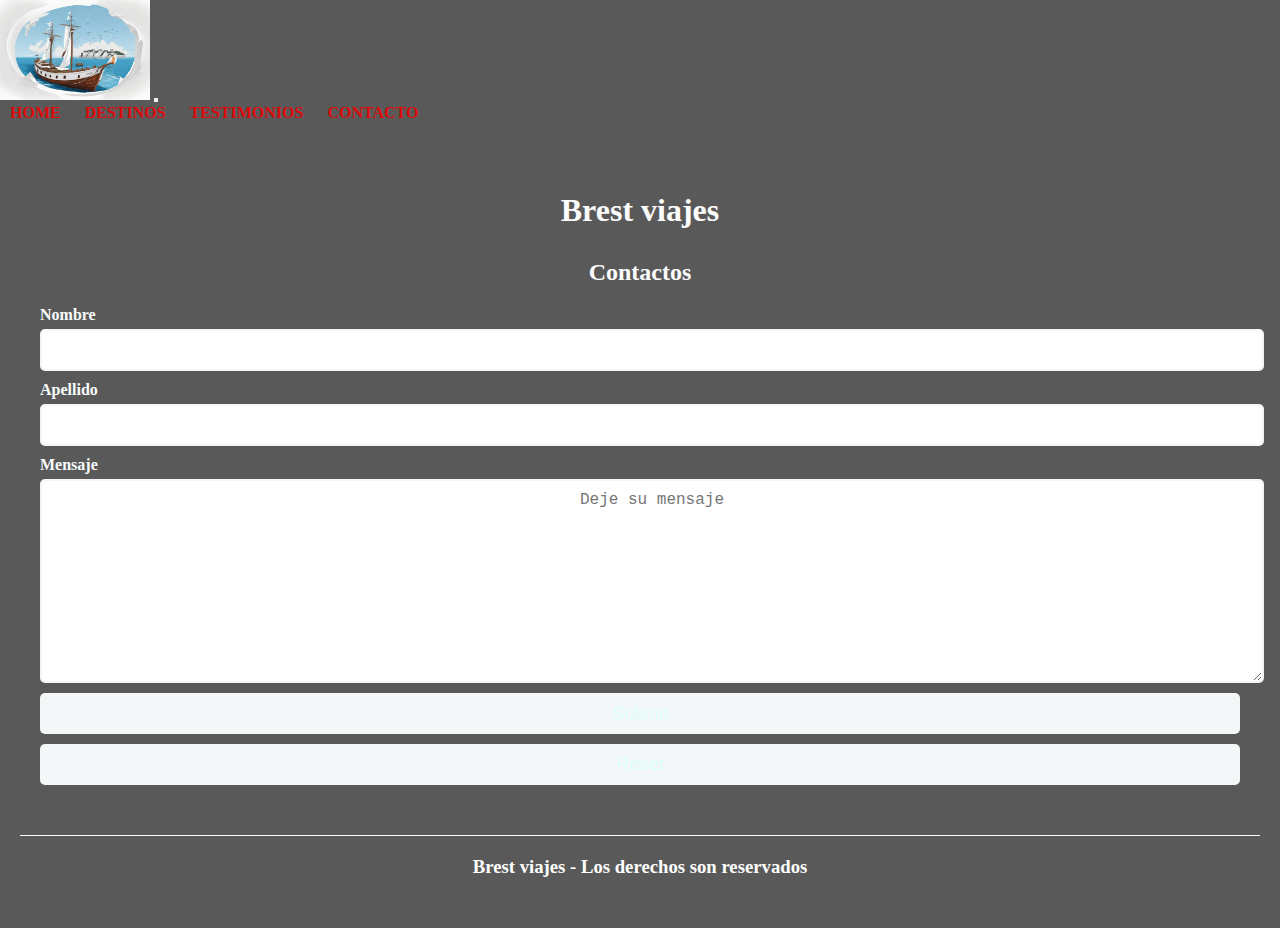
<file: html/contacto.html>
<!DOCTYPE html>
<html lang="en">

<head>
    <meta charset="UTF-8">
    <meta name="viewport" content="width=device-width, initial-scale=1.0">
    <meta name="description" content="¿Preguntas o dudas sobre nuestros servicios de viaje? Estamos aquí para ayudarte. Contáctanos para obtener respuestas rápidas y expertas. Tu satisfacción es nuestra prioridad, y estamos listos para brindarte la asistencia que necesitas. ¡No dudes en ponerte en contacto con nosotros hoy mismo!">
    <title>Contacto | Brest viajes</title>
    <!--B CSS-->
    <link href="https://cdn.jsdelivr.net/npm/bootstrap@5.3.2/dist/css/bootstrap.min.css" rel="stylesheet"
        integrity="sha384-T3c6CoIi6uLrA9TneNEoa7RxnatzjcDSCmG1MXxSR1GAsXEV/Dwwykc2MPK8M2HN" crossorigin="anonymous">
    <link rel="stylesheet" href="../css/estilo.css">
</head>

<body>

    <nav class="navbar navbar-expand-lg encabezado">
        <div class="container-fluid">
            <a class="navbar-brand" href="#"><a href="../index.html"> <img class="Logo"
                        src="../img/Leonardo_Diffusion_I_want_a_logo_for_my_website_called_brest_v_0.jpg"
                        alt="Logo  Brest viajes"> </a></a>
            <button class="navbar-toggler" type="button" data-bs-toggle="collapse" data-bs-target="#navbarNav"
                aria-controls="navbarNav" aria-expanded="false" aria-label="Toggle navigation">
                <span class="navbar-toggler-icon"></span>
            </button>
            <div class="collapse navbar-collapse" id="navbarNav">
                <ul class="navbar-nav">
                    <li><a href="/index.html">Home </a></li>
                    <li><a href="/html/destinos.html">Destinos </a></li>
                    <li><a href="/html/testimonios.html">Testimonios </a></li>
                    <li><a href="/html/contacto.html">Contacto </a></li>
                </ul>
            </div>
        </div>
    </nav>



    <main>
        <h1>
            Brest viajes
        </h1>
        <h2>
            Contactos
        </h2>
        <form>
            <label for="nombre">Nombre</label>
            <input type="text" id="nombre">

            <label for="apellido">Apellido</label>
            <input type="text" id="Apellido">

            <label for="mensaje">Mensaje</label>
            <textarea name="" id="" cols="30" rows="10" placeholder="Deje su mensaje"></textarea>

            <input class="BtnContacto" type="submit">
            <input class="BtnContacto" type="reset">
        </form>

    </main>

    <footer>
        <h3>Brest viajes - Los derechos son reservados</h3>
    </footer>
    <script src="https://cdn.jsdelivr.net/npm/bootstrap@5.3.2/dist/js/bootstrap.bundle.min.js"
        integrity="sha384-C6RzsynM9kWDrMNeT87bh95OGNyZPhcTNXj1NW7RuBCsyN/o0jlpcV8Qyq46cDfL"
        crossorigin="anonymous"></script>

</body>

</html>
</file>
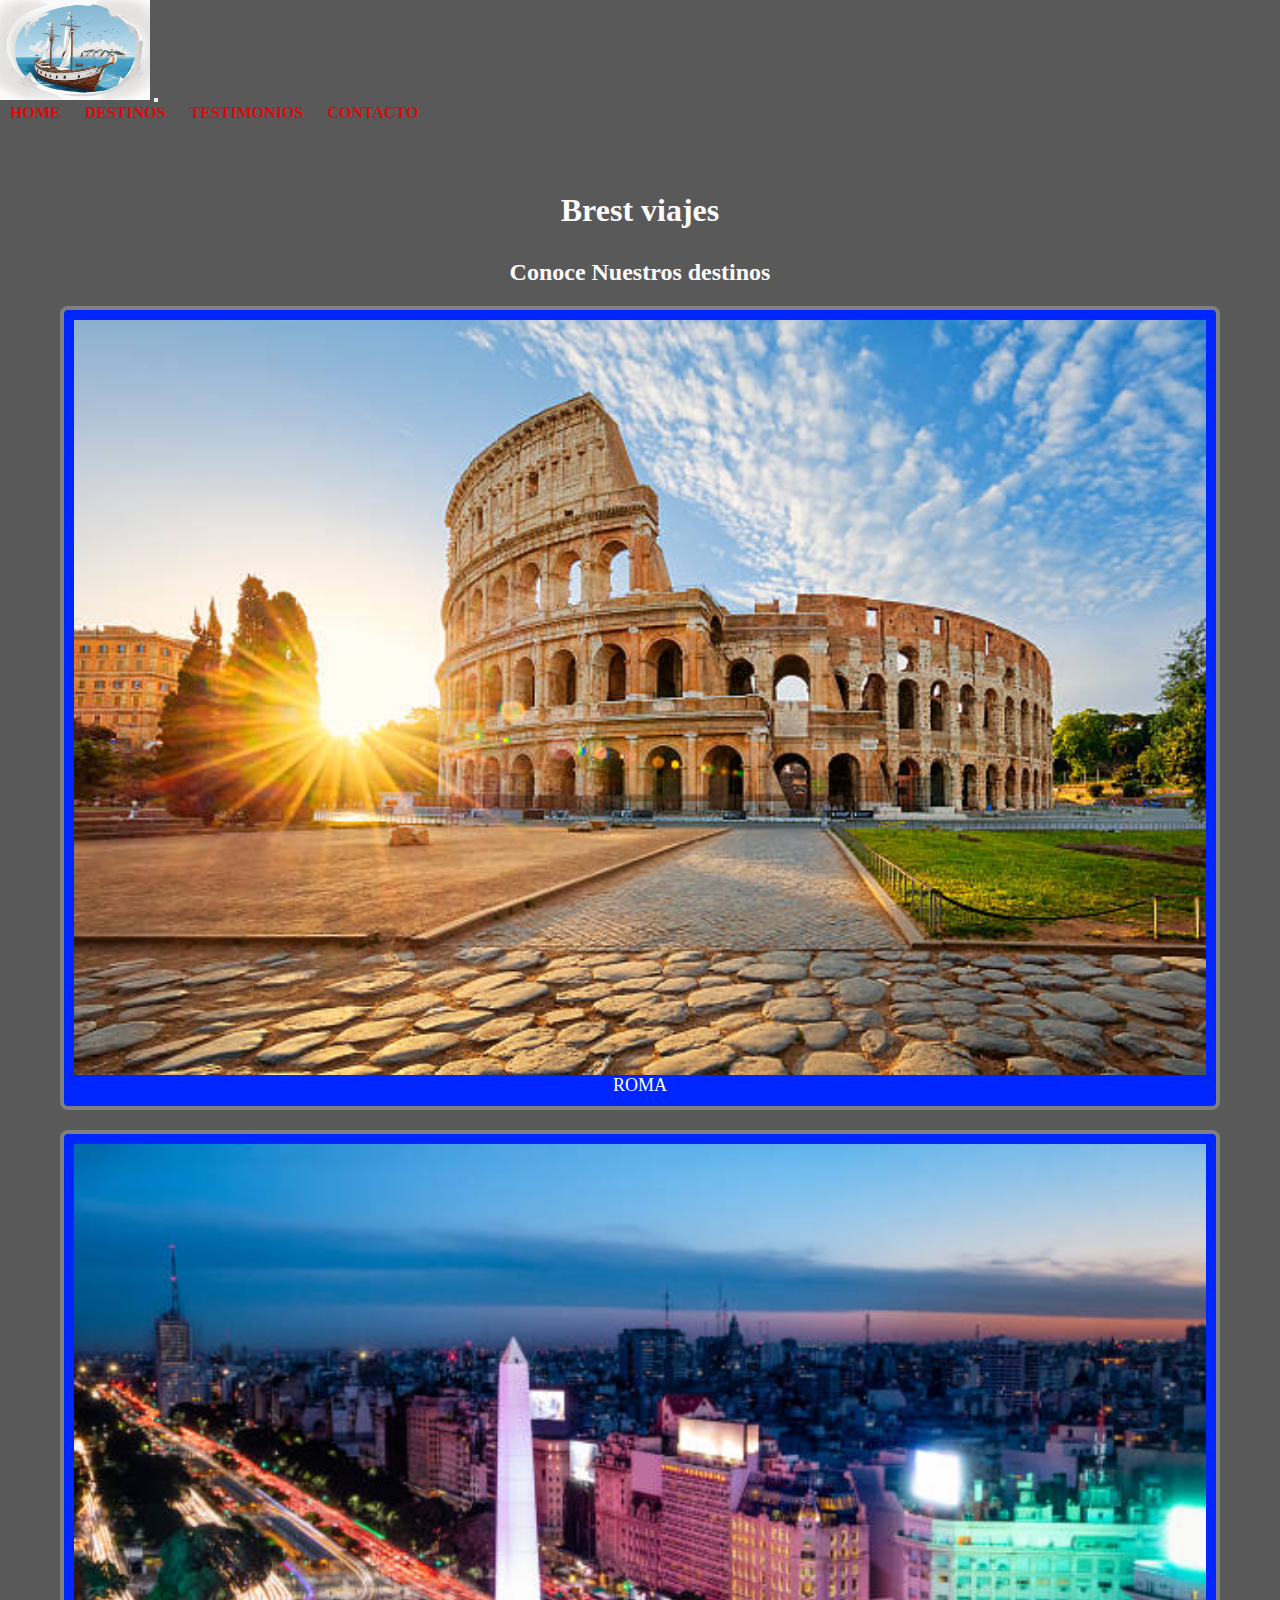
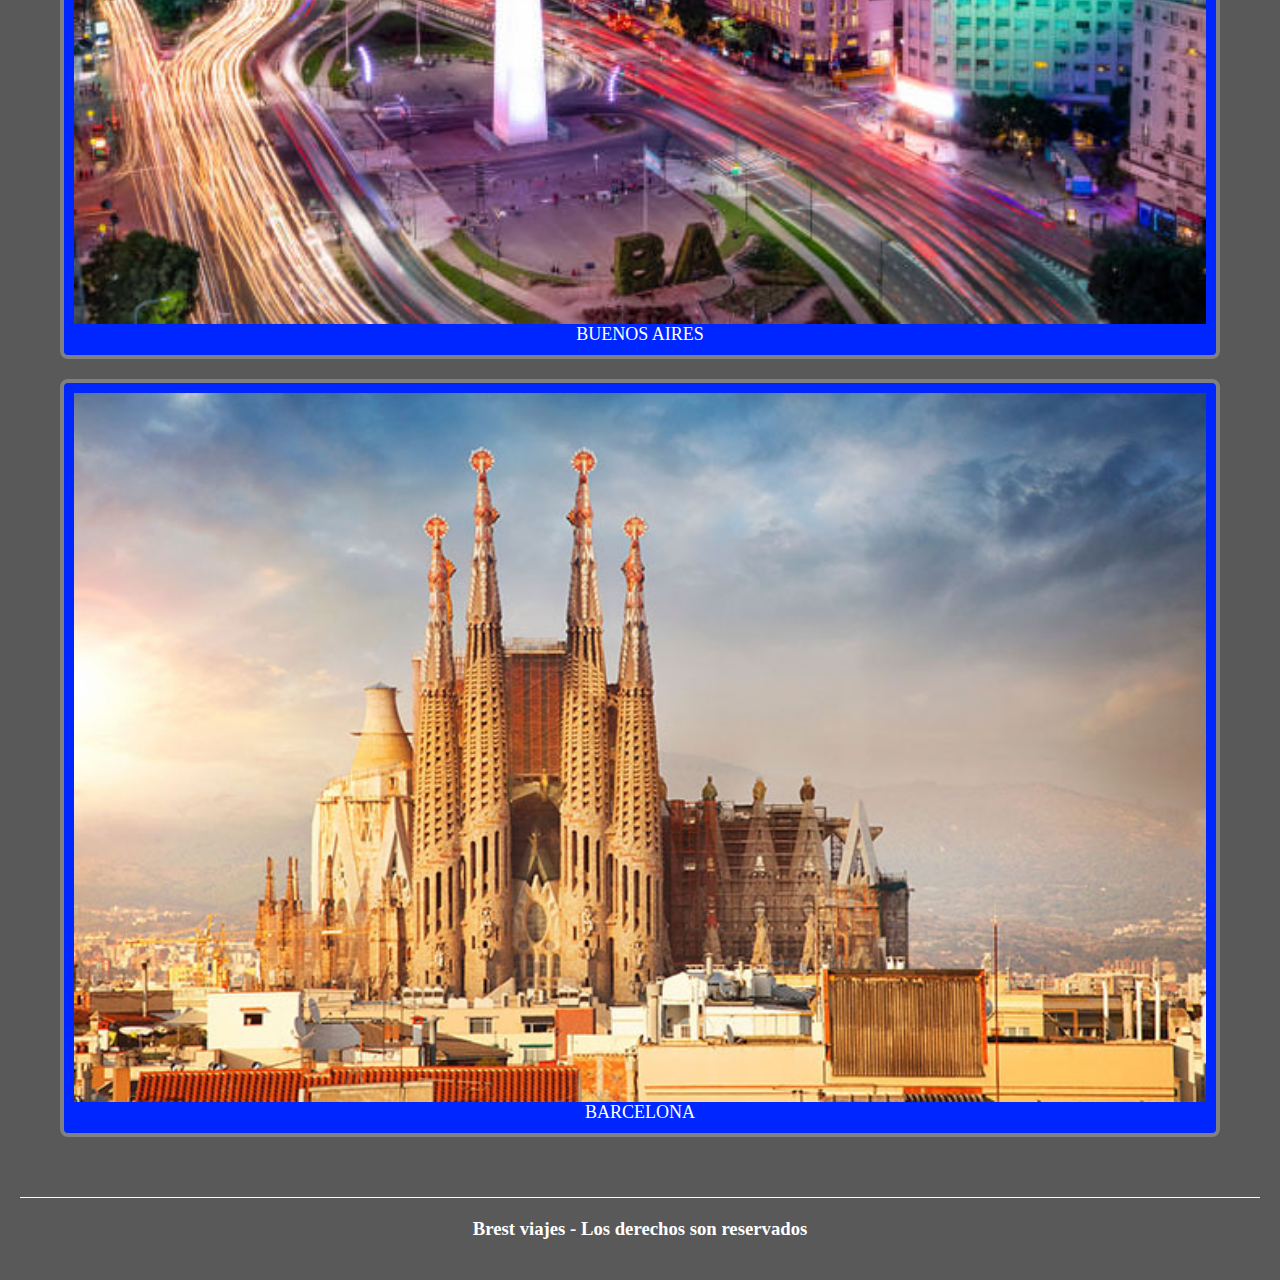
<file: html/destinos.html>
<!DOCTYPE html>
<html lang="en">

<head>
    <meta charset="UTF-8">
    <meta name="viewport" content="width=device-width, initial-scale=1.0">
    <meta name="description"
        content="Descubre nuestra selección de destinos de ensueño en todo el mundo. Desde playas paradisíacas hasta ciudades vibrantes, te llevamos a lugares únicos. Explora nuestras opciones y empieza a planear tu próxima aventura con Brest Viajes. ¡El mundo te espera!">
    <title>Destinos | Brest viajes</title>
    <!--B CSS-->
    <link href="https://cdn.jsdelivr.net/npm/bootstrap@5.3.2/dist/css/bootstrap.min.css" rel="stylesheet"
        integrity="sha384-T3c6CoIi6uLrA9TneNEoa7RxnatzjcDSCmG1MXxSR1GAsXEV/Dwwykc2MPK8M2HN" crossorigin="anonymous">
    <link rel="stylesheet" href="../css/estilo.css">
</head>

<body>

    <nav class="navbar navbar-expand-lg encabezado">
        <div class="container-fluid">
            <a class="navbar-brand" href="#"><a href="../index.html"> <img class="Logo"
                        src="../img/Leonardo_Diffusion_I_want_a_logo_for_my_website_called_brest_v_0.jpg"
                        alt="Logo  Brest viajes"> </a></a>
            <button class="navbar-toggler" type="button" data-bs-toggle="collapse" data-bs-target="#navbarNav"
                aria-controls="navbarNav" aria-expanded="false" aria-label="Toggle navigation">
                <span class="navbar-toggler-icon"></span>
            </button>
            <div class="collapse navbar-collapse" id="navbarNav">
                <ul class="navbar-nav">
                    <li><a href="/index.html">Home </a></li>
                    <li><a href="/html/destinos.html">Destinos </a></li>
                    <li><a href="/html/testimonios.html">Testimonios </a></li>
                    <li><a href="/html/contacto.html">Contacto </a></li>
                </ul>
            </div>
        </div>
    </nav>


    <main>
        <h1>
            Brest viajes
        </h1>
        <h2>
            Conoce Nuestros destinos
        </h2>
        <div class="contenedorDestinos">
            <img class="imgdestino" src="../img/istockphoto-539115110-612x612.jpg" alt="Foto de roma">
            <p>Roma</p>
        </div>

        <div class="contenedorDestinos">
            <img class="imgdestino" src="../img/istockphoto-973274388-612x612.jpg" alt="Foto de buenos Aires">
            <p>Buenos Aires</p>
        </div>

        <div class="contenedorDestinos">
            <img class="imgdestino" src="../img/mejores-fotografias-barcelona.jpg" alt="Foto de Barcelona">
            <p>Barcelona</p>
        </div>

    </main>

    <footer>
        <h3>Brest viajes - Los derechos son reservados</h3>
    </footer>
    <script src="https://cdn.jsdelivr.net/npm/bootstrap@5.3.2/dist/js/bootstrap.bundle.min.js"
        integrity="sha384-C6RzsynM9kWDrMNeT87bh95OGNyZPhcTNXj1NW7RuBCsyN/o0jlpcV8Qyq46cDfL"
        crossorigin="anonymous"></script>

</body>

</html>
</file>
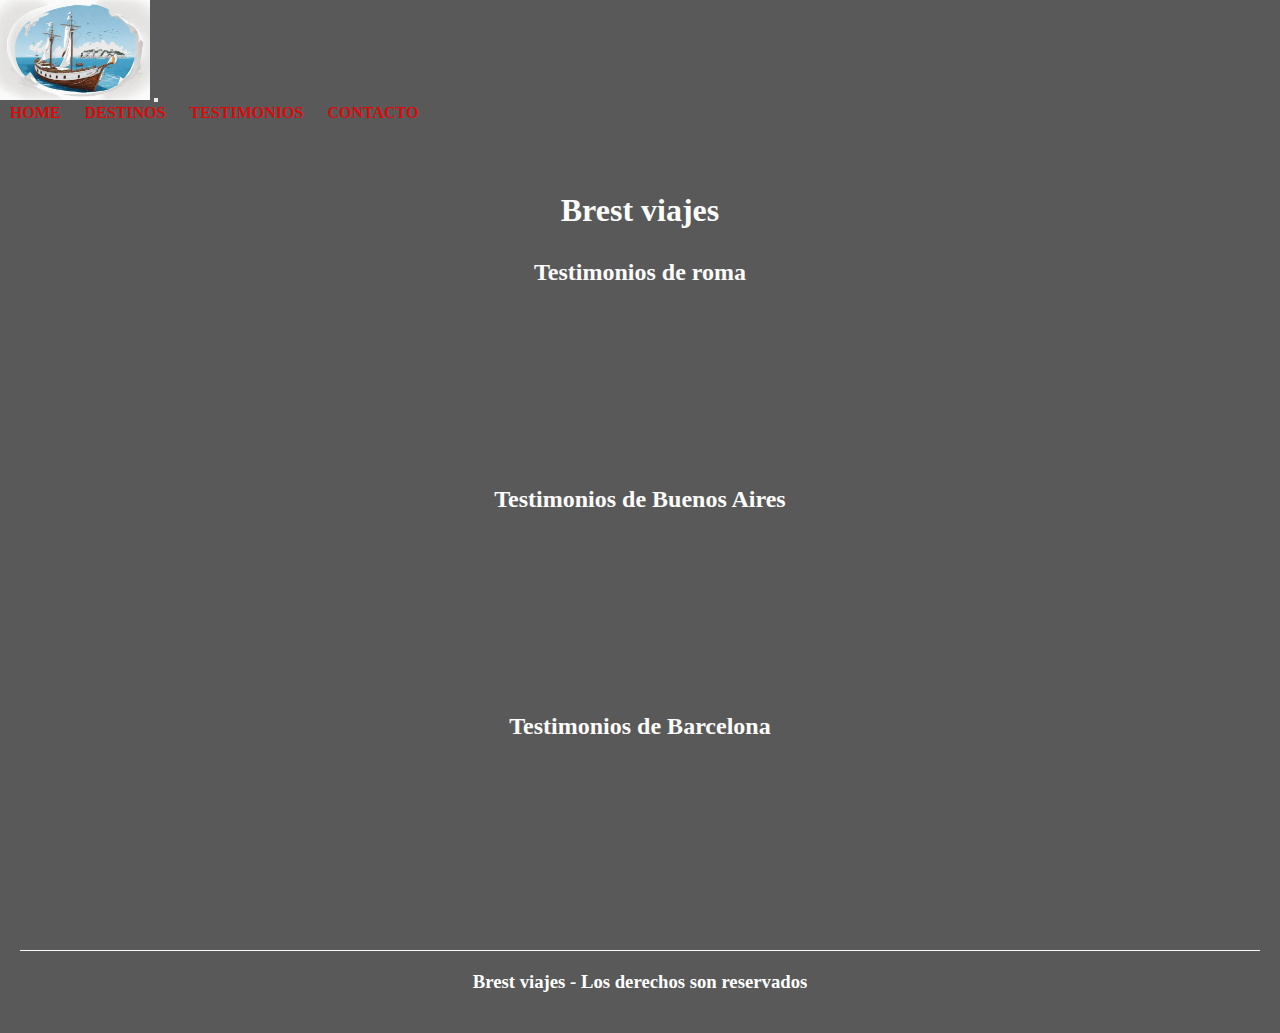
<file: html/testimonios.html>
<!DOCTYPE html>
<html lang="en">

<head>
    <meta charset="UTF-8">
    <meta name="viewport" content="width=device-width, initial-scale=1.0">
    <meta name="viewport" content="width=device-width, initial-scale=1.0">
    <meta name="description"
        content="La opinión de nuestros clientes habla por sí misma. Descubre lo que nuestros viajeros satisfechos tienen que decir sobre sus experiencias con Brest Viajes. Nuestras reseñas auténticas reflejan nuestro compromiso con la calidad y la satisfacción del cliente. Únete a la comunidad de viajeros felices y descubre por qué somos la elección preferida para aventuras inolvidables.">
    <title>Testimonios| Brest viajes</title>
    <!--B CSS-->
    <link href="https://cdn.jsdelivr.net/npm/bootstrap@5.3.2/dist/css/bootstrap.min.css" rel="stylesheet"
        integrity="sha384-T3c6CoIi6uLrA9TneNEoa7RxnatzjcDSCmG1MXxSR1GAsXEV/Dwwykc2MPK8M2HN" crossorigin="anonymous">
    <link rel="stylesheet" href="../css/estilo.css">
</head>

<body>

    <nav class="navbar navbar-expand-lg encabezado">
        <div class="container-fluid">
            <a href="../index.html"> 
                <img class="Logo"
                    src="../img/Leonardo_Diffusion_I_want_a_logo_for_my_website_called_brest_v_0.jpg"
                    alt="Logo  Brest viajes"> 
                </a>
            <button class="navbar-toggler" type="button" data-bs-toggle="collapse" data-bs-target="#navbarNav"
                aria-controls="navbarNav" aria-expanded="false" aria-label="Toggle navigation">
                <span class="navbar-toggler-icon"></span>
            </button>
            <div class="collapse navbar-collapse" id="navbarNav">
                <ul class="navbar-nav">
                    <li><a href="/index.html">Home </a></li>
                    <li><a href="/html/destinos.html">Destinos </a></li>
                    <li><a href="/html/testimonios.html">Testimonios </a></li>
                    <li><a href="/html/contacto.html">Contacto </a></li>
                </ul>
            </div>
        </div>
    </nav>



    <main>
        <h1>
            Brest viajes
        </h1>
        <h2>
            Testimonios de roma
            <div class="jose">
        </h2>
        <iframe width="560" height="315" src="https://www.youtube.com/embed/Nai-Ipc77X0" title="YouTube video player"
            frameborder="0" allow="accelerometer; autoplay; clipboard-write; encrypted-media; gyroscope;
         picture-in-picture; web-share" allowfullscreen></iframe>

        <h2>
            Testimonios de Buenos Aires
        </h2>
        <iframe width="560" height="315" src="https://www.youtube.com/embed/7a7yrRzt6YU" title="YouTube video player"
            frameborder="0" allow="accelerometer; autoplay; clipboard-write; encrypted-media;
         gyroscope; picture-in-picture; web-share" allowfullscreen></iframe>

        <h2>
            Testimonios de Barcelona
        </h2>
        <iframe width="560" height="315" src="https://www.youtube.com/embed/8KkaXj68GEs" title="YouTube video player"
            frameborder="0" allow="accelerometer; autoplay; clipboard-write; encrypted-media;
          gyroscope; picture-in-picture; web-share" allowfullscreen></iframe>
        </div>
    </main>

    <footer>
        <h3>Brest viajes - Los derechos son reservados</h3>
    </footer>
    <script src="https://cdn.jsdelivr.net/npm/bootstrap@5.3.2/dist/js/bootstrap.bundle.min.js"
        integrity="sha384-C6RzsynM9kWDrMNeT87bh95OGNyZPhcTNXj1NW7RuBCsyN/o0jlpcV8Qyq46cDfL"
        crossorigin="anonymous"></script>

</body>

</html>
</file>
<file: css/estilo.css>
*{
   
    margin: 0;
    padding: 0;
}

body{
   background-color: rgb(90, 89, 89);
}

header{
  
   border-bottom:  1px solid black;
   text-align: center;
   padding: 10px 0px;
}
.Logo{
   width: 150px;
   align-items: center;
}

nav ul li{
   list-style: none;
   display: inline-block;
   margin: 0px 10px;

}

a{
   text-decoration: none;
   text-transform: uppercase;
   font-weight: bold;
   color: rgb(221, 10, 10);
 justify-content: center;
}


main{
   margin: 20px;
   padding: 20px;

}

h1,h2{
  color: #fcfcfc;
   padding-top: 10px;
   text-align: center;
   margin: 20px;
}

footer{
   margin: 20px;
   padding: 20px;
   border-top: 1px solid rgb(252, 251, 251);
   text-align: center;
   


}


/*Destinos*/


.contenedorDestinos{
   margin: 20px;
   border: 4px solid gray;
   border-radius: 8px;
   background-color: rgb(0, 38, 255);
   color: rgb(252, 249, 249);
   text-align: center;
   padding: 10px;
   font-weight: 18px;
   font-size: 18px;
   text-transform:uppercase ;
}

.imgdestino{
   display: block;
   width:100% ;
   height:auto ;
}

iframe{
   display: block;
   margin: auto;
}
/*Contacto*/

form{
   margin-top: 20px;
}

label{
   display: block;
   font-weight: bold;
   margin-bottom: 5px;
   color: rgb(247, 252, 252);
}
input,
textarea{
   text-align: center;
   display: block;
   width: 100%;
   padding: 10px;
   border: 2px solid whitesmoke;
   border-radius: 5px;
   font-size:  16px;
   margin-bottom: 10px;
}
.BtnContacto{
 
   background-color: rgb(244, 247, 247);
   color: #defffc;
   border: none;
   padding: 10px 20px;
   border-radius: 5px;
   font-size: 18px;
   cursor: pointer;
   margin-top: 10px;
}

@media (max-width:1023px){
  
   .encabezado {
       height: auto;
       flex-direction: column;
       text-align: center;
   }
  
}
.pepe{
  
   background-size: cover; 
   padding: 20px; 
   color: rgb(248, 243, 243); 

}
.titulo{
   color: rgb(248, 247, 246);
}


@media (max-whidth){
   .contenedorDestinos{
       grid-template-columns: 1fr;
   }
}


iframe {
   max-width: 100%;
   height: auto;
}


@media (max-width: 768px) {
   
   iframe {
       width: 100%;
   }
}

.redesSociales{
   color: #28a745;
 
  
}


.instagram img {
   max-width: 50px; 
   height: auto; 
}

.facebook img {
   max-width: 50px; 
   height: auto; 
}

h4,h3,p{
   color: white;
}
</file>
